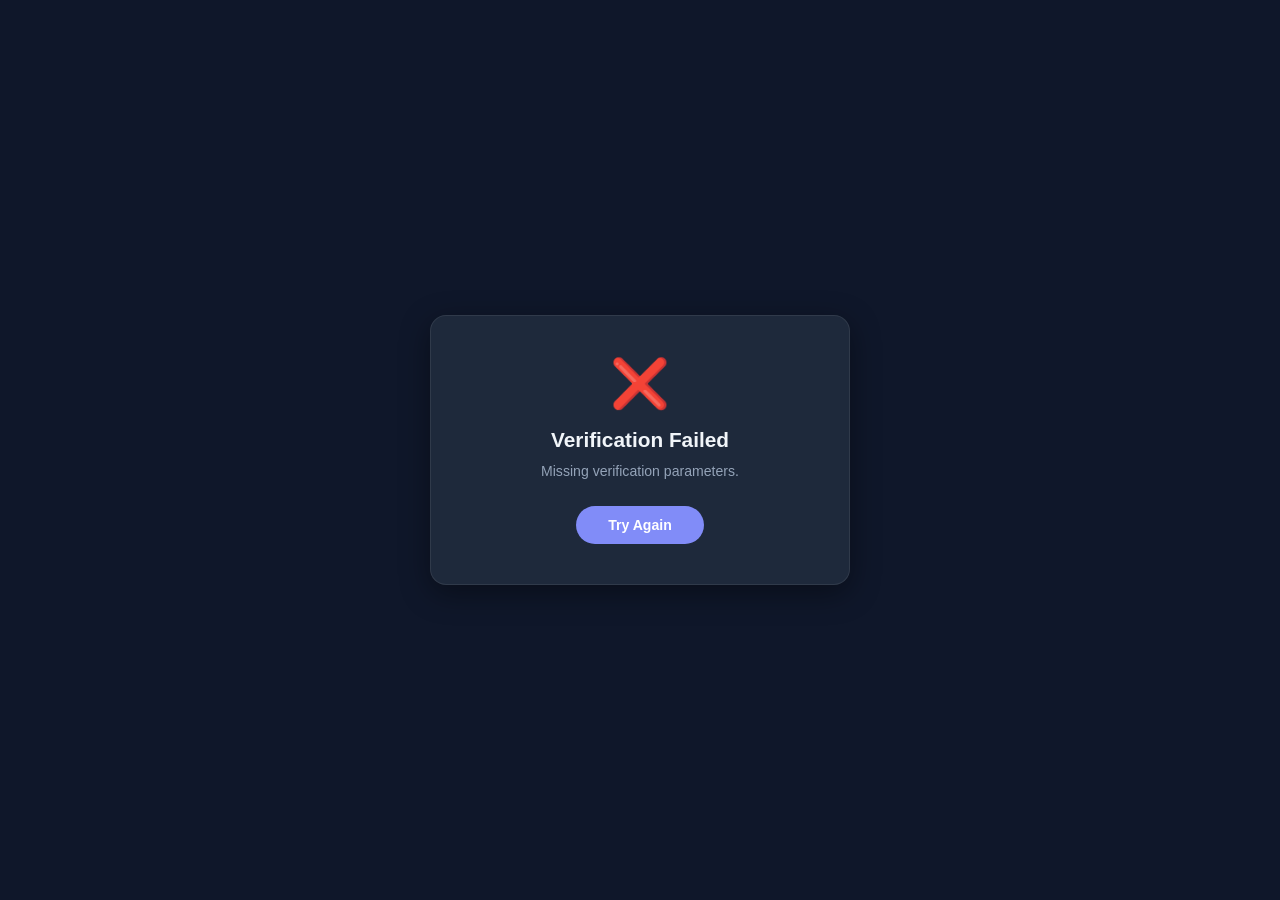
<file: wwwroot/verify.html>
<!DOCTYPE html>
<html lang="en">
<head>
  <meta charset="UTF-8">
  <meta name="viewport" content="width=device-width, initial-scale=1.0, maximum-scale=1.0, user-scalable=no">
  <title>Verify Email — Personal RSS Reader</title>
  <style>
    *,*::before,*::after{box-sizing:border-box;margin:0;padding:0}
    body{font-family:"Inter",-apple-system,BlinkMacSystemFont,"Segoe UI",Roboto,sans-serif;background:#0f172a;color:#f1f5f9;min-height:100vh;display:flex;align-items:center;justify-content:center;-webkit-font-smoothing:antialiased}
    .card{background:#1e293b;border:1px solid rgba(255,255,255,0.08);border-radius:16px;padding:2.5rem;width:100%;max-width:420px;box-shadow:0 8px 30px rgba(0,0,0,0.4);text-align:center}
    .icon{font-size:3rem;margin-bottom:1rem}
    h1{font-size:1.3rem;font-weight:800;margin-bottom:0.5rem}
    p{font-size:0.88rem;color:#94a3b8;line-height:1.6;margin-bottom:1.5rem}
    .btn{display:inline-block;padding:0.7rem 2rem;border-radius:9999px;font-size:0.88rem;font-weight:600;background:#818cf8;color:#fff;text-decoration:none;transition:all 0.2s ease}
    .btn:hover{background:#6366f1}
    .error{color:#f87171;margin-top:1rem;font-size:0.82rem}
    .spinner{width:40px;height:40px;border:3px solid rgba(129,140,248,0.2);border-top-color:#818cf8;border-radius:50%;animation:spin 0.8s linear infinite;margin:0 auto 1rem}
    @keyframes spin{to{transform:rotate(360deg)}}
  </style>
</head>
<body>
  <div class="card">
    <div id="spinner" class="spinner"></div>
    <div id="content" style="display:none">
      <div id="success" style="display:none">
        <div class="icon">✅</div>
        <h1>Email Verified</h1>
        <p>Your account is now active. You can log in to start reading.</p>
        <a href="/login.html" class="btn">Go to Login</a>
      </div>
      <div id="error-state" style="display:none">
        <div class="icon">❌</div>
        <h1>Verification Failed</h1>
        <p id="error-msg">The link is invalid or has expired.</p>
        <a href="/signup.html" class="btn">Try Again</a>
      </div>
    </div>
  </div>
  <script>
    (async function() {
      var params = new URLSearchParams(window.location.search);
      var userId = params.get("userId");
      var token = params.get("token");

      if (!userId || !token) {
        showError("Missing verification parameters.");
        return;
      }

      try {
        var res = await fetch("/api/auth/verify-email?userId=" + encodeURIComponent(userId) + "&token=" + encodeURIComponent(token));
        var data = await res.json();
        if (!res.ok) {
          showError(data.error || "Verification failed.");
          return;
        }
        document.getElementById("spinner").style.display = "none";
        document.getElementById("content").style.display = "";
        document.getElementById("success").style.display = "";
      } catch (ex) {
        showError("Could not connect to the server. Please try again.");
      }
    })();

    function showError(msg) {
      document.getElementById("spinner").style.display = "none";
      document.getElementById("content").style.display = "";
      document.getElementById("error-state").style.display = "";
      document.getElementById("error-msg").textContent = msg;
    }
  </script>
</body>
</html>
</file>
